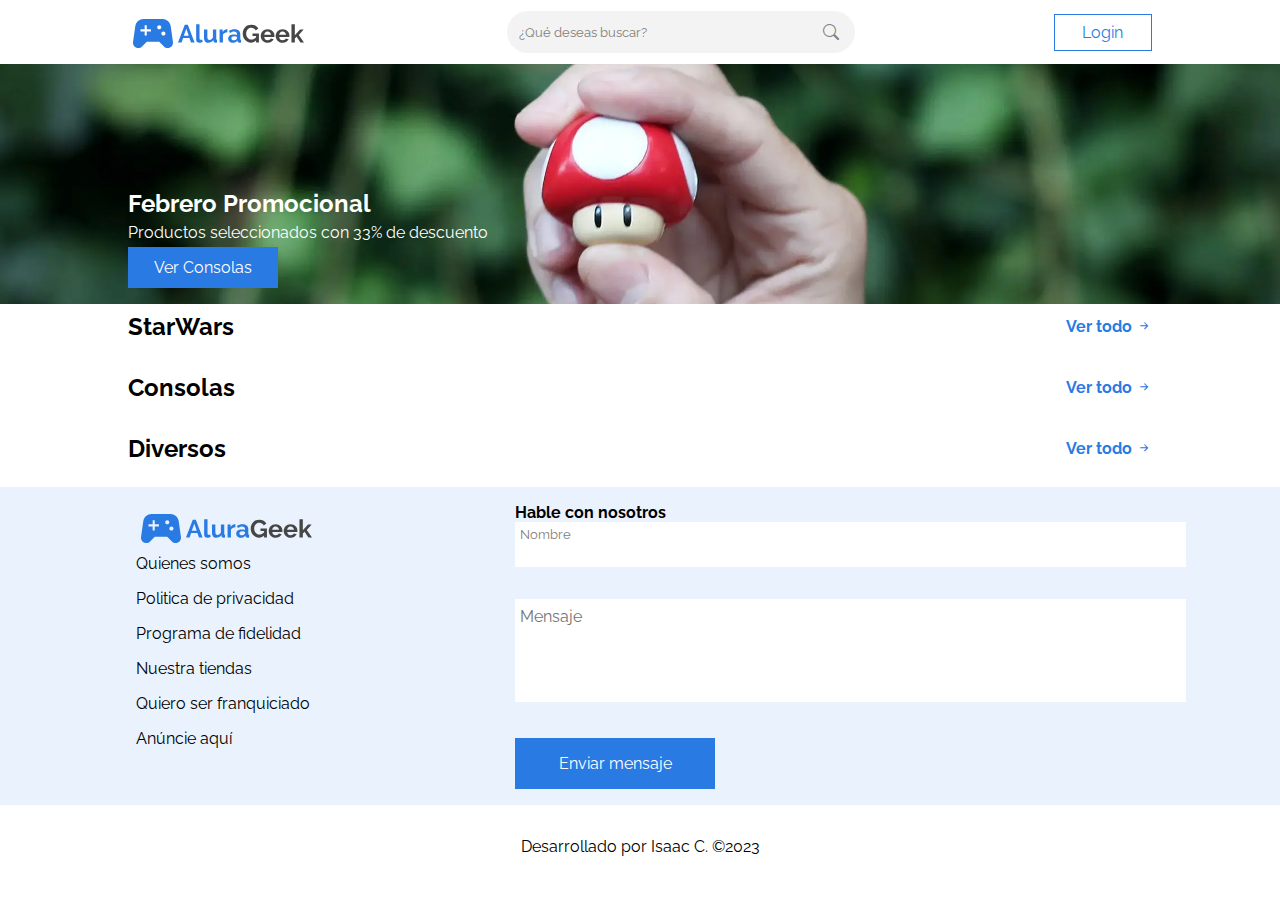
<file: screens/index.html>
<!DOCTYPE html>
<html lang="es">

<head>
  <meta charset="UTF-8">
  <meta name="viewport" content="width=device-width, initial-scale=1.0">
  <link rel="stylesheet" href="https://cdn.jsdelivr.net/npm/bootstrap-icons@1.10.5/font/bootstrap-icons.css">
  <link rel="preconnect" href="https://fonts.googleapis.com">
  <link rel="preconnect" href="https://fonts.gstatic.com" crossorigin>
  <link href="https://fonts.googleapis.com/css2?family=Raleway:wght@300;400;700&display=swap" rel="stylesheet">
  <link rel="stylesheet" href="./../styles/main.css">


  <title>Alura - Comercio Electronico</title>
</head>

<body>

  <header class="header">
    <section class="header__container">
      <a href="./index.html" class="header__logo">
        <div class="header__logo__principal"></div>
      </a>

      <a href="#" class="header__btn-login">Login</a>

      <label for="header__formulario__busqueda" class="header__label">
        <input class="header__input-busqueda" type="text" name="busqueda" id="busqueda"
          placeholder="¿Qué deseas buscar?">

        <a href="#" class="header__btn-busqueda"><i class="bi bi-search"></i></a>

      </label>
    </section>
  </header>

  <main class="main">

    <section class="banner">
      <div class="banner__image-info">
        <h2 class="banner__title">
          Febrero Promocional
        </h2>
        <p class="bammer">
          Productos seleccionados con 33% de descuento
        </p>
        <a class="banner__btn" href="#">Ver Consolas</a>
      </div>
    </section>

    <div class="products">

      <section class="section__products">
        <header class="section__products__header">

          <h2 class="products__title">StarWars</h2>

          <a href="#" class="products__btn" id="btnStarWars">Ver todo
            <i class="bi bi-arrow-right-short"></i>
          </a>

        </header>

        <div class="products__container" id="StarWars">



        </div>

      </section>

      <section class="section__products">
        <header class="section__products__header">
          <h2 class="product__title">Consolas</h2>

          <a href="#" class="products__btn" id="btnConsolas">Ver todo
            <i class="bi bi-arrow-right-short"></i>
          </a>
        </header>

        <div class="products__container" id="Consolas">


        </div>

      </section>

      <section class="section__products">
        <header class="section__products__header">
          <h2 class="products__title">Diversos</h2>

          <a href="#" class="products__btn" id="btnDiversos">Ver todo
            <i class="bi bi-arrow-right-short"></i>
          </a>
        </header>

        <div class="products__container" id="Diversos">
        </div>

      </section>

    </div>


    <section class="contacto">

      <div class="contacto__container">
        <div class="contacto__info">
          <img class="contacto__logo" src="./../assets/img/logo.svg" alt="Logo de Alura Geek">

          <nav class="contacto__nav">
            <ul class="contacto__lista">
              <li class="contacto__item"><a href="#" class="contacto__link">Quienes somos</a></li>
              <li class="contacto__item"><a href="#" class="contacto__link">Politica de privacidad</a></li>
              <li class="contacto__item"><a href="#" class="contacto__link">Programa de fidelidad</a></li>
              <li class="contacto__item"><a href="#" class="contacto__link">Nuestra tiendas</a></li>
              <li class="contacto__item"><a href="#" class="contacto__link">Quiero ser franquiciado</a></li>
              <li class="contacto__item"><a href="#" class="contacto__link">Anúncie aquí</a></li>
            </ul>
          </nav>
        </div>

        <form action="" class="contacto__formulario">
          <h4>Hable con nosotros
          </h4>
          <label class="label__name" for="Name">Nombre</label>
          <input class="input__name" type="text" name="Name" id="Name">

          <textarea class="input__textarea" name="mensaje" id="mensaje" cols="30" rows="5"
            placeholder="Mensaje"></textarea>

          <input class="input__button" type="button" value="Enviar mensaje">
        </form>
      </div>


    </section>

  </main>

  <footer class="footer">
    <p>Desarrollado por Isaac C. &copy;2023</p>
  </footer>

  <script type="module" src="./../controllers/client-controller.js"></script>

</body>

</html>
</file>
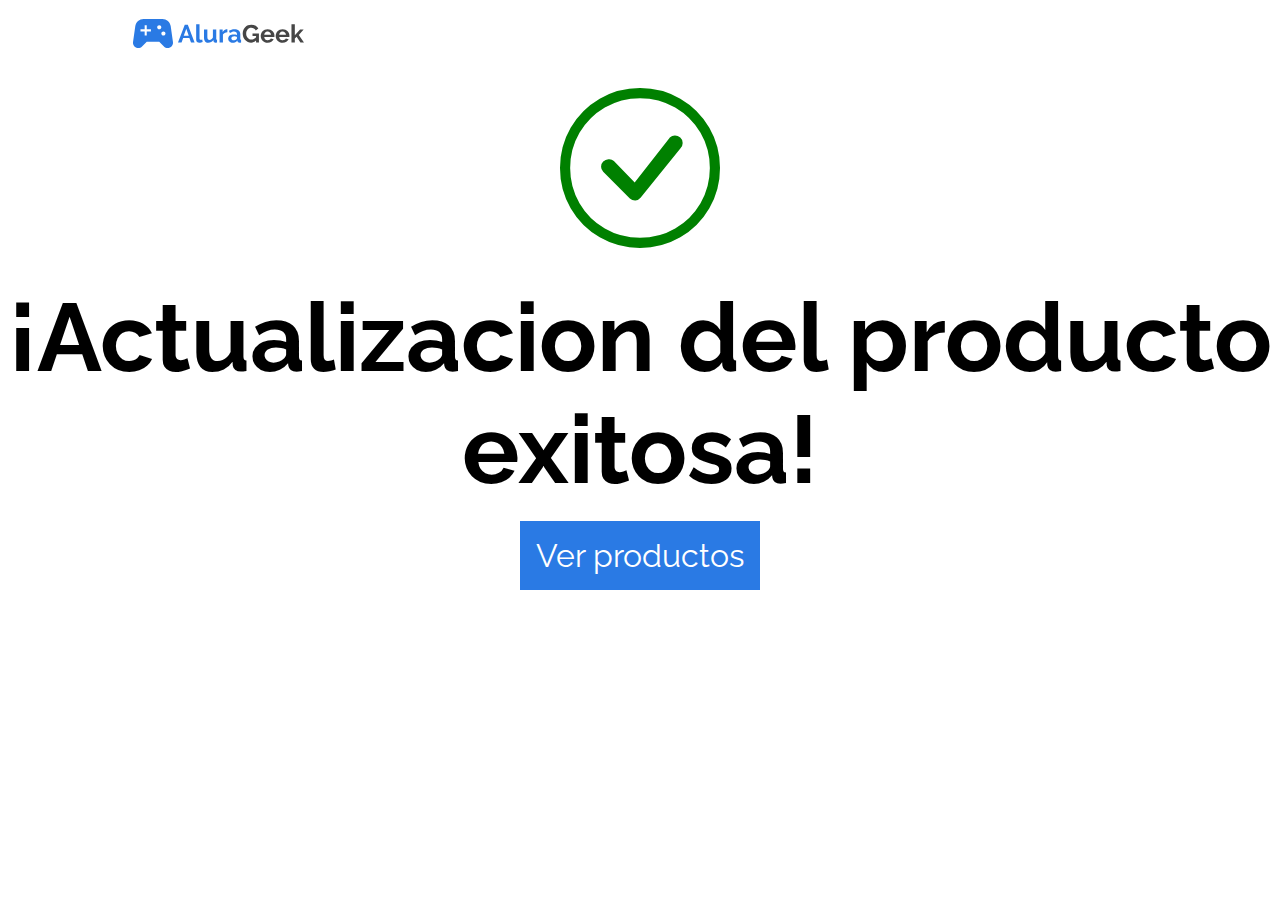
<file: screens/actualizacion-completada.html>
<!DOCTYPE html>
<html lang="es">

<head>
  <meta charset="UTF-8">
  <meta name="viewport" content="width=device-width, initial-scale=1.0">
  <link rel="stylesheet" href="https://cdn.jsdelivr.net/npm/bootstrap-icons@1.10.5/font/bootstrap-icons.css">
  <link rel="preconnect" href="https://fonts.googleapis.com">
  <link rel="preconnect" href="https://fonts.gstatic.com" crossorigin>
  <link href="https://fonts.googleapis.com/css2?family=Raleway:wght@300;400;700&display=swap" rel="stylesheet">
  <link rel="stylesheet" href="./../styles/registro-completado.css">


  <title>Login - Comercio Electronico</title>
</head>

<body>

  <header class="header">
    <section class="header__container">
      <a href="./index.html" class="header__logo">
        <div class="header__logo__principal"></div>
      </a>



    </section>
  </header>

  <main class="main">


    <section class="section__registro-completado">

      <i class="bi bi-check-circle"></i>
      <h1 class="registro-completado__titulo">
        ¡Actualizacion del producto exitosa!
      </h1>

      <a class="registro-completado__btn" href="#">Ver productos</a>

    </section>



  </main>

  <footer class="footer">
    <p>Desarrollado por Isaac C. &copy;2023</p>
  </footer>

  <script>
    const btnProductos = document.querySelector(".registro-completado__btn");

    btnProductos.addEventListener("click", function () {
      // Cambiar la URL de la página actual al archivo HTML deseado
      window.location.href = "./../screens/productos.html";
    });



  </script>

</body>

</html>
</file>
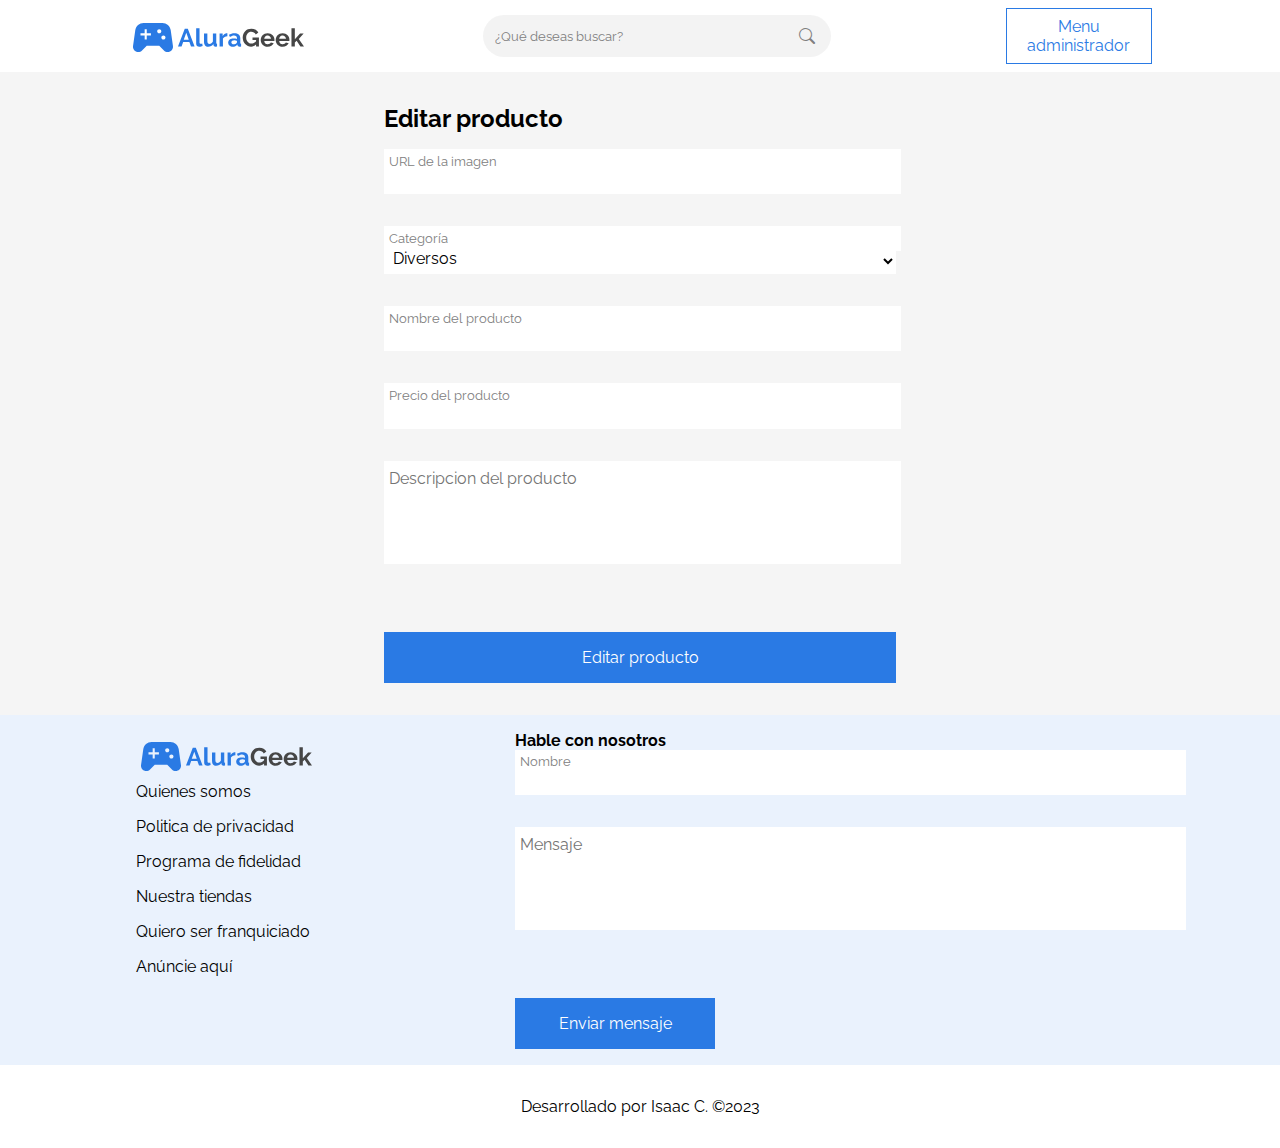
<file: screens/editar-producto.html>
<!DOCTYPE html>
<html lang="es">

<head>
  <meta charset="UTF-8">
  <meta name="viewport" content="width=device-width, initial-scale=1.0">
  <link rel="stylesheet" href="https://cdn.jsdelivr.net/npm/bootstrap-icons@1.10.5/font/bootstrap-icons.css">
  <link rel="preconnect" href="https://fonts.googleapis.com">
  <link rel="preconnect" href="https://fonts.gstatic.com" crossorigin>
  <link href="https://fonts.googleapis.com/css2?family=Raleway:wght@300;400;700&display=swap" rel="stylesheet">
  <link rel="stylesheet" href="./../styles/nuevo-producto.css">


  <title>Agregar - Comercio Electronico</title>
</head>

<body>

  <header class="header">
    <section class="header__container">
      <a href="./index.html" class="header__logo">
        <div class="header__logo__principal"></div>
      </a>

      <a href="#" class="header__btn-administrador">Menu administrador</a>


      <label for="header__formulario__busqueda" class="header__label">
        <input class="header__input-busqueda" type="text" name="busqueda" id="busqueda"
          placeholder="¿Qué deseas buscar?">

        <a href="#" class="header__btn-busqueda"><i class="bi bi-search"></i></a>

      </label>
    </section>
  </header>

  <main class="main">

    <section class="section__formulario-nuevo-producto">

      <div class="formulario__nuevo-producto__container">

        <h2 class="formulario__nuevo-producto-title">
          Editar producto
        </h2>

        <form action="" class="formulario__nuevo-producto">

          <label class="label__url" for="URL">URL de la imagen</label>
          <input class="input__url" type="text" name="URL" id="URL">

          <label class="label__categoria" for="categoria">Categoría</label>
          <select class="input__categoria" name="select">
            <option value="StarWars">StarWars</option>
            <option value="Consolas">Consolas</option>
            <option value="Diversos" selected>Diversos</option>
          </select>

          <label class="label__nombre" for="nombre">Nombre del producto</label>
          <input class="input__nombre" type="text" name="nombre" id="nombre">

          <label class="label__precio" for="precio">Precio del producto</label>
          <input class="input__precio" type="text" name="precio" id="precio">

          <textarea class="input__textarea" name="mensaje" id="mensaje" cols="30" rows="5"
            placeholder="Descripcion del producto"></textarea>

          <input class="input__btn-editar-producto" type="button" value="Editar producto">

        </form>
      </div>

    </section>



    <section class="contacto">

      <div class="contacto__container">
        <div class="contacto__info">
          <img class="contacto__logo" src="./../assets/img/logo.svg" alt="Logo de Alura Geek">

          <nav class="contacto__nav">
            <ul class="contacto__lista">
              <li class="contacto__item"><a href="#" class="contacto__link">Quienes somos</a></li>
              <li class="contacto__item"><a href="#" class="contacto__link">Politica de privacidad</a></li>
              <li class="contacto__item"><a href="#" class="contacto__link">Programa de fidelidad</a></li>
              <li class="contacto__item"><a href="#" class="contacto__link">Nuestra tiendas</a></li>
              <li class="contacto__item"><a href="#" class="contacto__link">Quiero ser franquiciado</a></li>
              <li class="contacto__item"><a href="#" class="contacto__link">Anúncie aquí</a></li>
            </ul>
          </nav>
        </div>

        <form action="" class="contacto__formulario">
          <h4>Hable con nosotros
          </h4>
          <label class="label__name" for="Name">Nombre</label>
          <input class="input__name" type="text" name="Name" id="Name">

          <textarea class="input__textarea" name="mensaje" id="mensaje" cols="30" rows="5"
            placeholder="Mensaje"></textarea>

          <input class="input__button" type="button" value="Enviar mensaje">



        </form>
      </div>


    </section>

  </main>

  <footer class="footer">
    <p>Desarrollado por Isaac C. &copy;2023</p>
  </footer>

  <script type="module" src="./../controllers/registro-controller.js
"></script>
  <script type="module" src="./../controllers/actualizar-controller.js"></script>

  <script>

    const btnAdministrador = document.querySelector(".header__btn-administrador");

    btnAdministrador.addEventListener("click", function () {
      // Cambiar la URL de la página actual al archivo HTML deseado
      window.location.href = "./../screens/productos.html";
    });

  </script>

</body>

</html>
</file>
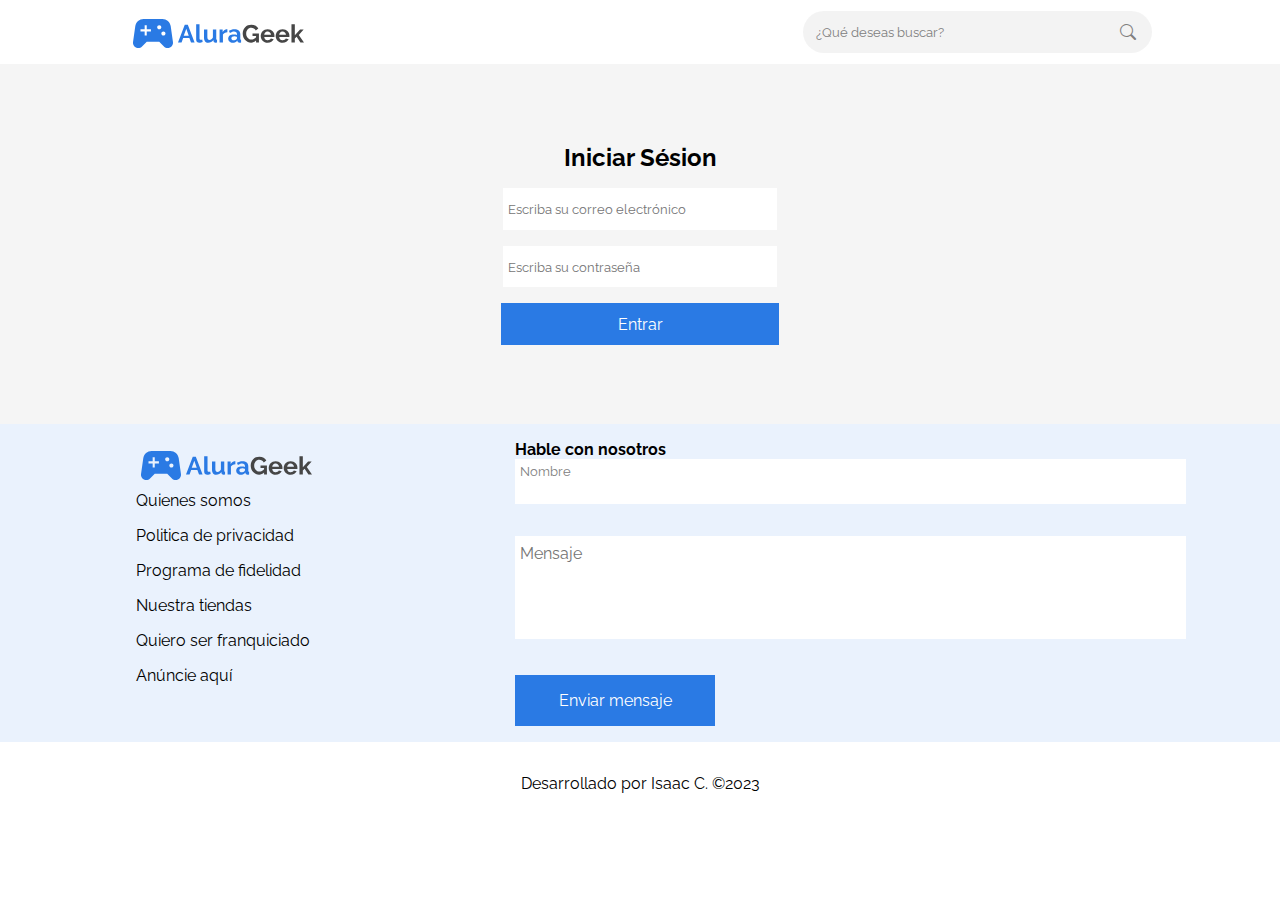
<file: screens/login.html>
<!DOCTYPE html>
<html lang="es">

<head>
  <meta charset="UTF-8">
  <meta name="viewport" content="width=device-width, initial-scale=1.0">
  <link rel="stylesheet" href="https://cdn.jsdelivr.net/npm/bootstrap-icons@1.10.5/font/bootstrap-icons.css">
  <link rel="preconnect" href="https://fonts.googleapis.com">
  <link rel="preconnect" href="https://fonts.gstatic.com" crossorigin>
  <link href="https://fonts.googleapis.com/css2?family=Raleway:wght@300;400;700&display=swap" rel="stylesheet">
  <link rel="stylesheet" href="./../styles/login.css">


  <title>Login - Comercio Electronico</title>
</head>

<body>

  <header class="header">
    <section class="header__container">
      <a href="./index.html" class="header__logo">
        <div class="header__logo__principal"></div>
      </a>


      <label for="header__formulario__busqueda" class="header__label">
        <input class="header__input-busqueda" type="text" name="busqueda" id="busqueda"
          placeholder="¿Qué deseas buscar?">

        <a href="#" class="header__btn-busqueda"><i class="bi bi-search"></i></a>

      </label>
    </section>
  </header>

  <main class="main">


    <section class="section__formulario-login">

      <div class="section__formulario-login__container">

        <h2 class="formulario__login-title">
          Iniciar Sésion
        </h2>

        <form action="" class="formulario__login">

          <input class="formulario__login__input-email" type="email" name="email" id="email"
            placeholder="Escriba su correo electrónico">
          <input class="formulario__login__input-password" type="password" name="password" id="password"
            placeholder="Escriba su contraseña">
          <a class="formulario__login-btn" href="#">Entrar</a>
        </form>

      </div>

    </section>



    <section class="contacto">

      <div class="contacto__container">
        <div class="contacto__info">
          <img class="contacto__logo" src="./../assets/img/logo.svg" alt="Logo de Alura Geek">

          <nav class="contacto__nav">
            <ul class="contacto__lista">
              <li class="contacto__item"><a href="#" class="contacto__link">Quienes somos</a></li>
              <li class="contacto__item"><a href="#" class="contacto__link">Politica de privacidad</a></li>
              <li class="contacto__item"><a href="#" class="contacto__link">Programa de fidelidad</a></li>
              <li class="contacto__item"><a href="#" class="contacto__link">Nuestra tiendas</a></li>
              <li class="contacto__item"><a href="#" class="contacto__link">Quiero ser franquiciado</a></li>
              <li class="contacto__item"><a href="#" class="contacto__link">Anúncie aquí</a></li>
            </ul>
          </nav>
        </div>

        <form action="" class="contacto__formulario">
          <h4>Hable con nosotros
          </h4>
          <label class="label__name" for="Name">Nombre</label>
          <input class="input__name" type="text" name="Name" id="Name">

          <textarea class="input__textarea" name="mensaje" id="mensaje" cols="30" rows="5"
            placeholder="Mensaje"></textarea>

          <input class="input__button" type="button" value="Enviar mensaje">
        </form>
      </div>


    </section>

  </main>

  <footer class="footer">
    <p>Desarrollado por Isaac C. &copy;2023</p>
  </footer>
  <script>

    const btnIngreso = document.querySelector(".formulario__login-btn");

    btnIngreso.addEventListener("click", function () {
      // Cambiar la URL de la página actual al archivo HTML deseado
      window.location.href = "./../screens/productos.html";
    });


  </script>

</body>

</html>
</file>
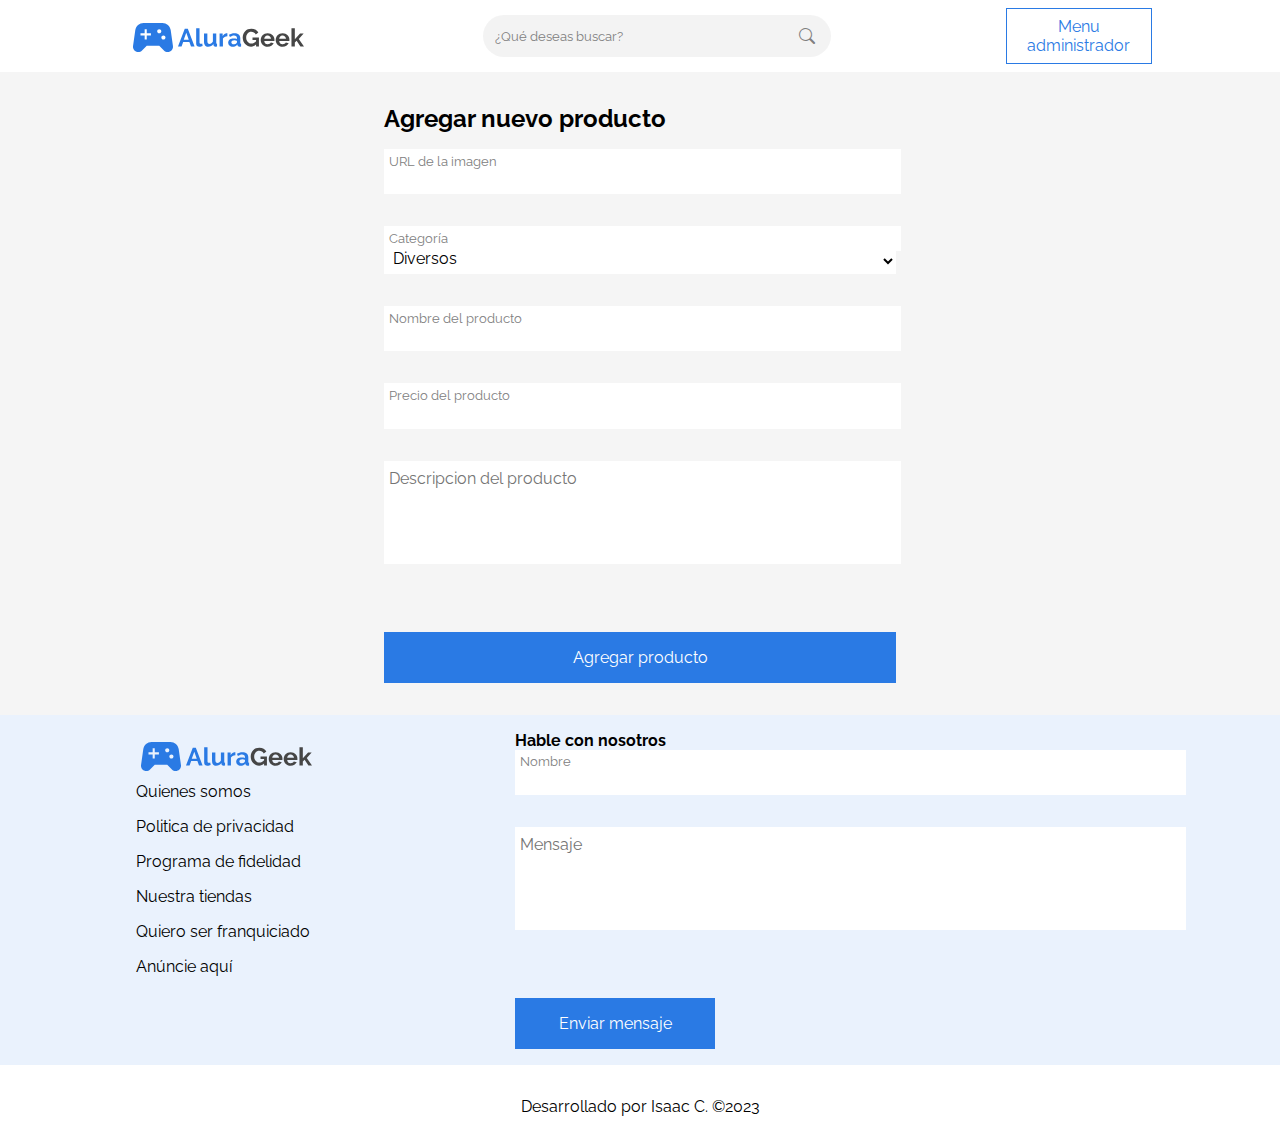
<file: screens/nuevo-producto.html>
<!DOCTYPE html>
<html lang="es">

<head>
  <meta charset="UTF-8">
  <meta name="viewport" content="width=device-width, initial-scale=1.0">
  <link rel="stylesheet" href="https://cdn.jsdelivr.net/npm/bootstrap-icons@1.10.5/font/bootstrap-icons.css">
  <link rel="preconnect" href="https://fonts.googleapis.com">
  <link rel="preconnect" href="https://fonts.gstatic.com" crossorigin>
  <link href="https://fonts.googleapis.com/css2?family=Raleway:wght@300;400;700&display=swap" rel="stylesheet">
  <link rel="stylesheet" href="./../styles/nuevo-producto.css">


  <title>Agregar - Comercio Electronico</title>
</head>

<body>

  <header class="header">
    <section class="header__container">
      <a href="./index.html" class="header__logo">
        <div class="header__logo__principal"></div>
      </a>

      <a href="#" class="header__btn-administrador">Menu administrador</a>


      <label for="header__formulario__busqueda" class="header__label">
        <input class="header__input-busqueda" type="text" name="busqueda" id="busqueda"
          placeholder="¿Qué deseas buscar?">

        <a href="#" class="header__btn-busqueda"><i class="bi bi-search"></i></a>

      </label>
    </section>
  </header>

  <main class="main">

    <section class="section__formulario-nuevo-producto">

      <div class="formulario__nuevo-producto__container">

        <h2 class="formulario__nuevo-producto-title">
          Agregar nuevo producto
        </h2>

        <form action="" class="formulario__nuevo-producto">

          <label class="label__url" for="URL">URL de la imagen</label>
          <input class="input__url" type="text" name="URL" id="URL">

          <label class="label__categoria" for="categoria">Categoría</label>
          <select class="input__categoria" name="select">
            <option value="StarWars">StarWars</option>
            <option value="Consolas">Consolas</option>
            <option value="Diversos" selected>Diversos</option>
          </select>

          <label class="label__nombre" for="nombre">Nombre del producto</label>
          <input class="input__nombre" type="text" name="nombre" id="nombre">

          <label class="label__precio" for="precio">Precio del producto</label>
          <input class="input__precio" type="text" name="precio" id="precio">

          <textarea class="input__textarea" name="mensaje" id="mensaje" cols="30" rows="5"
            placeholder="Descripcion del producto"></textarea>

          <input class="input__btn-agregar-producto" type="button" value="Agregar producto">

        </form>
      </div>

    </section>



    <section class="contacto">

      <div class="contacto__container">
        <div class="contacto__info">
          <img class="contacto__logo" src="./../assets/img/logo.svg" alt="Logo de Alura Geek">

          <nav class="contacto__nav">
            <ul class="contacto__lista">
              <li class="contacto__item"><a href="#" class="contacto__link">Quienes somos</a></li>
              <li class="contacto__item"><a href="#" class="contacto__link">Politica de privacidad</a></li>
              <li class="contacto__item"><a href="#" class="contacto__link">Programa de fidelidad</a></li>
              <li class="contacto__item"><a href="#" class="contacto__link">Nuestra tiendas</a></li>
              <li class="contacto__item"><a href="#" class="contacto__link">Quiero ser franquiciado</a></li>
              <li class="contacto__item"><a href="#" class="contacto__link">Anúncie aquí</a></li>
            </ul>
          </nav>
        </div>

        <form action="" class="contacto__formulario">
          <h4>Hable con nosotros
          </h4>
          <label class="label__name" for="Name">Nombre</label>
          <input class="input__name" type="text" name="Name" id="Name">

          <textarea class="input__textarea" name="mensaje" id="mensaje" cols="30" rows="5"
            placeholder="Mensaje"></textarea>

          <input class="input__button" type="button" value="Enviar mensaje">



        </form>
      </div>


    </section>

  </main>

  <footer class="footer">
    <p>Desarrollado por Isaac C. &copy;2023</p>
  </footer>

  <script type="module" src="./../controllers/registro-controller.js
"></script>

  <script>

    const btnAdministrador = document.querySelector(".header__btn-administrador");

    btnAdministrador.addEventListener("click", function () {
      // Cambiar la URL de la página actual al archivo HTML deseado
      window.location.href = "./../screens/productos.html";
    });

  </script>

</body>

</html>
</file>
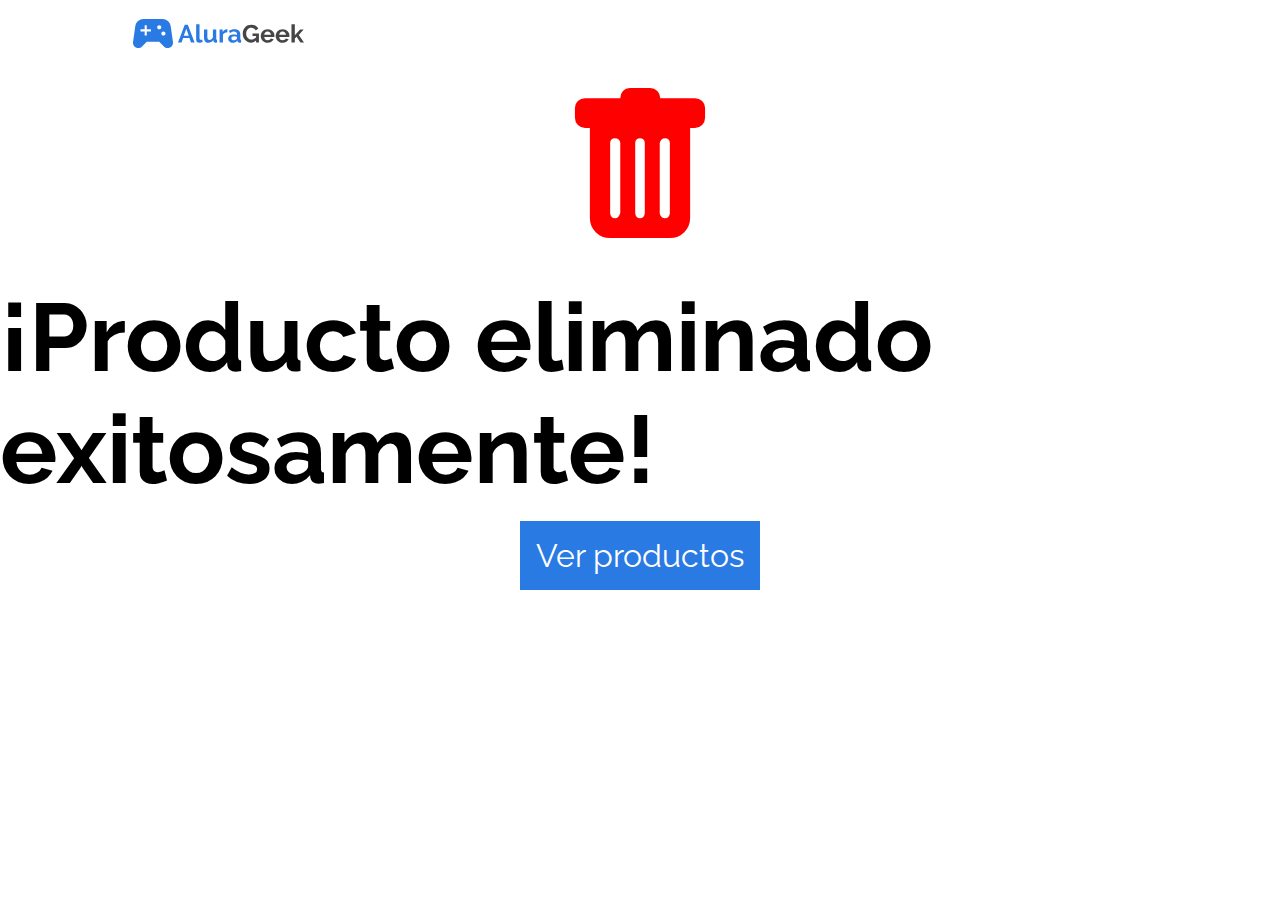
<file: screens/producto-eliminado.html>
<!DOCTYPE html>
<html lang="es">

<head>
  <meta charset="UTF-8">
  <meta name="viewport" content="width=device-width, initial-scale=1.0">
  <link rel="stylesheet" href="https://cdn.jsdelivr.net/npm/bootstrap-icons@1.10.5/font/bootstrap-icons.css">
  <link rel="preconnect" href="https://fonts.googleapis.com">
  <link rel="preconnect" href="https://fonts.gstatic.com" crossorigin>
  <link href="https://fonts.googleapis.com/css2?family=Raleway:wght@300;400;700&display=swap" rel="stylesheet">
  <link rel="stylesheet" href="./../styles/producto-eliminado.css">

  <title>Login - Comercio Electronico</title>
</head>

<body>

  <header class="header">
    <section class="header__container">
      <a href="./index.html" class="header__logo">
        <div class="header__logo__principal"></div>
      </a>



    </section>
  </header>

  <main class="main">


    <section class="section__registro-completado">

      <i class="bi bi-trash-fill"></i>
      <h1 class="registro-completado__titulo">
        ¡Producto eliminado exitosamente!
      </h1>

      <a class="registro-completado__btn" href="#">Ver productos</a>

    </section>



  </main>

  <footer class="footer">
    <p>Desarrollado por Isaac C. &copy;2023</p>
  </footer>

  <script>
    const btnProductos = document.querySelector(".registro-completado__btn");

    btnProductos.addEventListener("click", function () {
      // Cambiar la URL de la página actual al archivo HTML deseado
      window.location.href = "./../screens/productos.html";
    });



  </script>

</body>

</html>
</file>
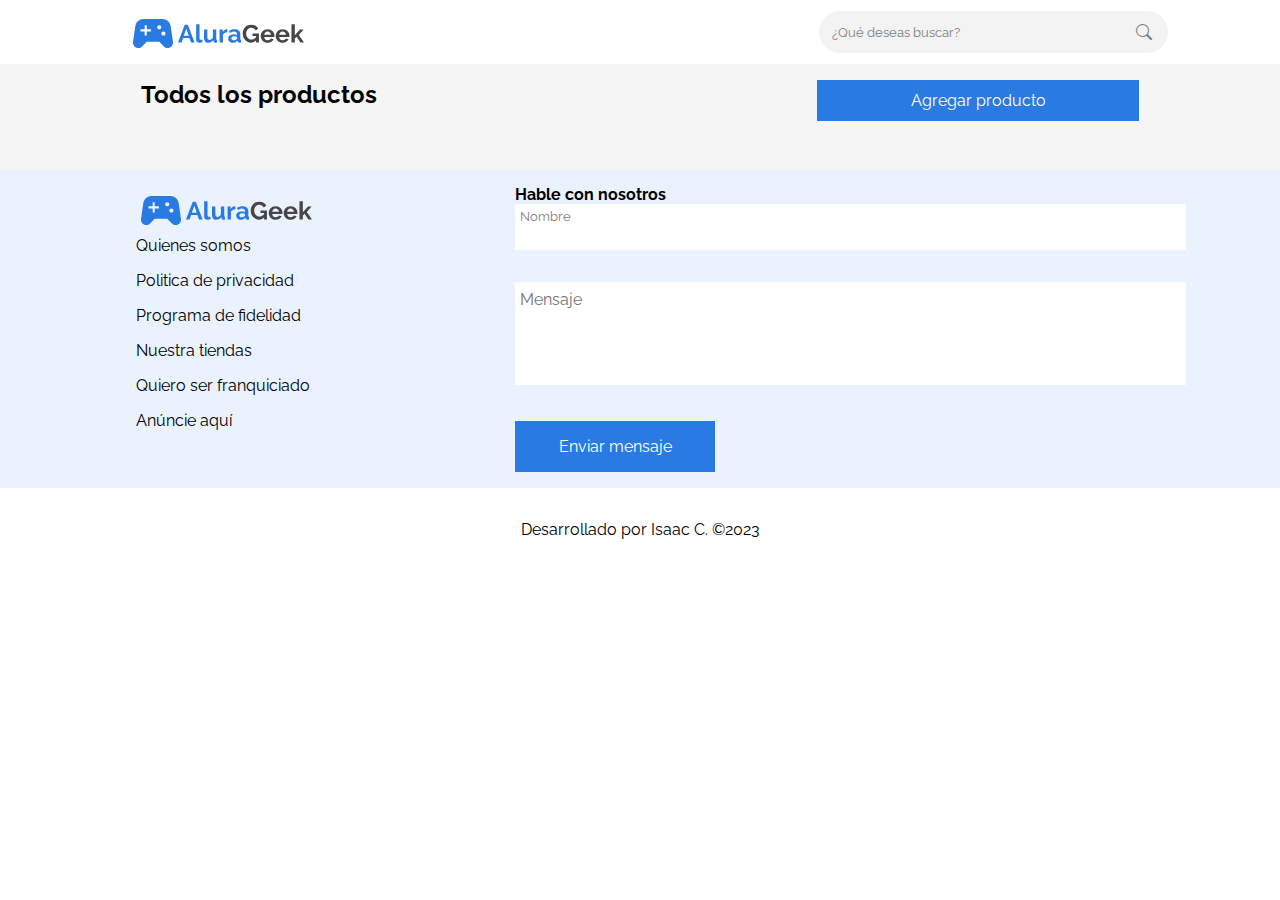
<file: screens/productos.html>
<!DOCTYPE html>
<html lang="es">

<head>
  <meta charset="UTF-8">
  <meta name="viewport" content="width=device-width, initial-scale=1.0">
  <link rel="stylesheet" href="https://cdn.jsdelivr.net/npm/bootstrap-icons@1.10.5/font/bootstrap-icons.css">
  <link rel="preconnect" href="https://fonts.googleapis.com">
  <link rel="preconnect" href="https://fonts.gstatic.com" crossorigin>
  <link href="https://fonts.googleapis.com/css2?family=Raleway:wght@300;400;700&display=swap" rel="stylesheet">
  <link rel="stylesheet" href="./../styles/productos.css">


  <title>Productos - Comercio Electronico</title>
</head>

<body>

  <header class="header">
    <section class="header__container">
      <a href="./index.html" class="header__logo">
        <div class="header__logo__principal"></div>
      </a>


      <label for="header__formulario__busqueda" class="header__label">
        <input class="header__input-busqueda" type="text" name="busqueda" id="busqueda"
          placeholder="¿Qué deseas buscar?">

        <i class="bi bi-search header__btn-busqueda"></i>
      </label>
    </section>
  </header>

  <main class="main">

    <section class="productos">
      <header class="productos__header">
        <h2 class="productos__header-titulo">
          Todos los productos
        </h2>
        <a class="productos__header-btn" href="#">Agregar producto</a>
      </header>


      <div class="productos__container">


      </div>

    </section>



    <section class="contacto">

      <div class="contacto__container">
        <div class="contacto__info">
          <img class="contacto__logo" src="./../assets/img/logo.svg" alt="Logo de Alura Geek">

          <nav class="contacto__nav">
            <ul class="contacto__lista">
              <li class="contacto__item"><a href="#" class="contacto__link">Quienes somos</a></li>
              <li class="contacto__item"><a href="#" class="contacto__link">Politica de privacidad</a></li>
              <li class="contacto__item"><a href="#" class="contacto__link">Programa de fidelidad</a></li>
              <li class="contacto__item"><a href="#" class="contacto__link">Nuestra tiendas</a></li>
              <li class="contacto__item"><a href="#" class="contacto__link">Quiero ser franquiciado</a></li>
              <li class="contacto__item"><a href="#" class="contacto__link">Anúncie aquí</a></li>
            </ul>
          </nav>
        </div>

        <form action="" class="contacto__formulario">
          <h4>Hable con nosotros
          </h4>
          <label class="label__name" for="Name">Nombre</label>
          <input class="input__name" type="text" name="Name" id="Name">

          <textarea class="input__textarea" name="mensaje" id="mensaje" cols="30" rows="5"
            placeholder="Mensaje"></textarea>

          <input class="input__button" type="button" value="Enviar mensaje">
        </form>
      </div>


    </section>

  </main>

  <footer class="footer">
    <p>Desarrollado por Isaac C. &copy;2023</p>
  </footer>


  <script type="module" src="./../controllers/client-controller-2.js"></script>


  <script>
    const btnAgregarProducto = document.querySelector(".productos__header-btn");

    btnAgregarProducto.addEventListener("click", function () {
      // Cambiar la URL de la página actual al archivo HTML deseado
      window.location.href = "./../screens/nuevo-producto.html";
    });

  </script>

</body>

</html>
</file>
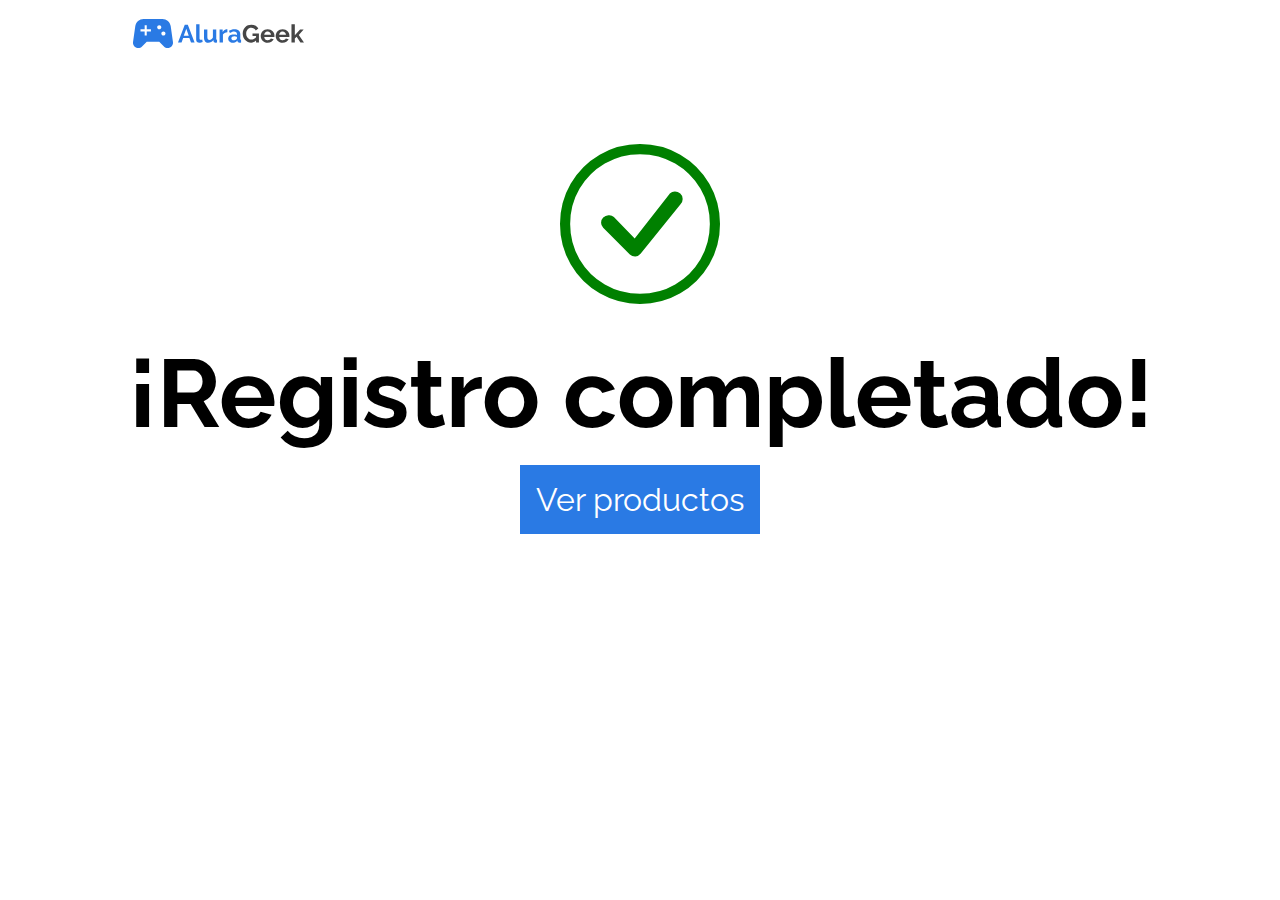
<file: screens/registro-completado.html>
<!DOCTYPE html>
<html lang="es">

<head>
  <meta charset="UTF-8">
  <meta name="viewport" content="width=device-width, initial-scale=1.0">
  <link rel="stylesheet" href="https://cdn.jsdelivr.net/npm/bootstrap-icons@1.10.5/font/bootstrap-icons.css">
  <link rel="preconnect" href="https://fonts.googleapis.com">
  <link rel="preconnect" href="https://fonts.gstatic.com" crossorigin>
  <link href="https://fonts.googleapis.com/css2?family=Raleway:wght@300;400;700&display=swap" rel="stylesheet">
  <link rel="stylesheet" href="./../styles/registro-completado.css">


  <title>Login - Comercio Electronico</title>
</head>

<body>

  <header class="header">
    <section class="header__container">
      <a href="./index.html" class="header__logo">
        <div class="header__logo__principal"></div>
      </a>



    </section>
  </header>

  <main class="main">


    <section class="section__registro-completado">

      <i class="bi bi-check-circle"></i>
      <h1 class="registro-completado__titulo">
        ¡Registro completado!
      </h1>

      <a class="registro-completado__btn" href="#">Ver productos</a>

    </section>



  </main>

  <footer class="footer">
    <p>Desarrollado por Isaac C. &copy;2023</p>
  </footer>

  <script>
    const btnProductos = document.querySelector(".registro-completado__btn");

    btnProductos.addEventListener("click", function () {
      // Cambiar la URL de la página actual al archivo HTML deseado
      window.location.href = "./../screens/productos.html";
    });



  </script>

</body>

</html>
</file>
<file: styles/main.css>
* {
  margin: 0;
  padding: 0;
  font-family: "Raleway", sans-serif;
}

::before,
::after {
  box-sizing: border-box;
}

a {
  text-decoration: none;
}

html {
  scroll-behavior: smooth;
}

/* ESTILOS DEL HEADER */

.header__container {
  display: flex;
  align-items: center;
  justify-content: space-between;
  padding: 0.5rem;
  flex-wrap: wrap;
}

.header__logo__principal {
  width: 180px;
  height: 3rem;
  background-image: url(./../assets/img/logo.svg);
  background-repeat: no-repeat;
}

.header__formulario__busqueda {
  display: flex;
}

.header__input-busqueda {
  display: block;
  outline: none;
  border: none;
  background-color: rgba(211, 211, 211, 0.268);
  padding: 0.8rem 1rem 0.8rem 0.8rem;
  width: 20rem;
  border-radius: 25px;
}

.header__input-busqueda::placeholder {
  color: gray;
}

.bi.bi-search {
  color: black;
}

.header__label {
  display: flex;
  align-items: center;
  justify-content: center;
  margin: 0 auto;
}

.header__input-busqueda {
  order: 0;
}

.bi.bi-search {
  order: 1;
  margin-left: -2rem;
  color: gray;
}

.header__btn-login {
  width: 5rem;
  padding: 0.5rem;
  display: inline-block;
  text-align: center;
  text-decoration: none;
  color: #2a7ae4;
  border: 1px solid #2a7ae4;
}

/* ESTILOS DE LA HERO IMAGE SECTION */
.banner {
  max-width: 100%;
  height: 15rem;
  background-image: url(./../assets/img/banner.webp);
  background-position: center;
  background-repeat: no-repeat;
  background-size: cover;
  color: white;
}

.banner__image-info {
  height: 15rem;
  margin-left: 0.5rem;
  display: flex;
  flex-direction: column;
  justify-content: end;
  gap: 0.3rem;
}

.banner__btn {
  width: 8rem;
  padding: 0.7rem;
  margin-bottom: 1rem;
  display: inline-block;
  text-align: center;
  text-decoration: none;
  color: white;
  background-color: #2a7ae4;
}

/* ESTILOS  DE LOS PRODUCTOS */

.products__btn {
  text-decoration: none;
  color: #2a7ae4;
  font-weight: bold;
}

.section__products__header {
  display: flex;
  align-items: center;
  justify-content: space-between;
  padding: 0.5rem;
}

.products__container {
  padding: 0.5rem;
  display: flex;
  flex-wrap: wrap;
  justify-content: space-between;
  gap: 2rem;
}

.product__card {
  display: flex;
  flex-direction: column;
  gap: 0.5rem;
}

.product__card__img-container {
  width: 10rem;
  height: 10rem;
  background: url(./../assets/img/c1.webp);
  background-position: center;
  background-repeat: no-repeat;
  background-size: cover;
}

.product__card__price {
  font-weight: bold;
}

.product__card__link {
  text-decoration: none;
  color: #2a7ae4;
  font-weight: bold;
}

/* ESTILOS DEL SECTION CONTACTO */

.contacto {
  background-color: #eaf2fd;
  padding: 1rem;
}

.contacto__logo {
  display: block;
  margin: 0 auto;
}

.contacto__lista {
  list-style: none;
  display: flex;
  flex-direction: column;
  align-items: center;
  gap: 0.5rem;
  margin-bottom: 1rem;
}

.contacto__link {
  color: black;
}

.label__name {
  display: block;
  width: 100%;
  background-color: white;
  margin-bottom: -3px;
  color: gray;
  font-size: 0.8rem;
  padding: 0.3rem;
  padding-right: 0;
}

.label__name:hover {
  cursor: pointer;
}

.input__name:focus,
.input__textarea:focus {
  outline: none;
  border-bottom: 2px solid blue;
}

.input__name {
  width: 100%;
  margin: 0;
  margin-bottom: 2rem;
  padding-left: 0.3rem;
  padding-bottom: 0.3rem;
  border: none;
  background-color: white;
  font-size: 1rem;
  caret-color: #2a7be4b9;
}

.input__textarea {
  outline: none;
  width: 100%;
  padding: 0.5rem 0 0 0.3rem;
  font-size: 1rem;
  caret-color: #2a7be4b9;
  border: none;
  resize: none;
}

.input__button {
  width: 40%;
  margin-top: 2rem;
  background: #2a7ae4;
  font-size: 1rem;
  color: white;
  border: none;
  padding: 1rem;
}

.input__button:hover {
  cursor: pointer;
}

.footer {
  text-align: center;
  padding: 2rem;
}

/* ---------------------MEDIA QUERYS------------------------ */

@media screen and (min-width: 0) {
}

@media screen and (min-width: 768px) {
  .header__logo__principal {
    order: 1;
  }
  .header__input-busqueda {
    order: 3;
    display: block;
  }

  .header__btn-login {
    order: 2;
  }

  .header__label {
    display: flex;
    align-items: center;
  }

  .header__input-busqueda {
    order: 0;
  }

  .bi.bi-search {
    order: 1;
    margin-left: -2rem;
    color: gray;
  }
  .contacto__container {
    display: grid;
    grid-template-columns: 1fr 1fr 1fr;
  }

  .contacto__info {
    margin: 0 auto;
  }

  .contacto__logo {
    margin: 0;
  }

  .contacto__lista {
    align-items: flex-start;
    gap: 1rem;
  }

  .contacto__formulario {
    grid-column: 2/4;
  }
}

@media screen and (min-width: 992px) {
  .header__container,
  .banner__image-info,
  .section__products__header,
  .products__container,
  .contacto__formulario {
    margin: 0 auto;
    width: 80%;
  }

  .input__button {
    width: 30%;
  }
}
</file>
<file: styles/registro-completado.css>
* {
  margin: 0;
  padding: 0;
  font-family: "Raleway", sans-serif;
}

::before,
::after {
  box-sizing: border-box;
}

a {
  text-decoration: none;
}

/* ESTILOS DEL HEADER */

.header__container {
  display: flex;
  align-items: center;
  justify-content: space-between;
  padding: 0.5rem;
}

.header__logo__principal {
  width: 180px;
  height: 3rem;
  background-image: url(./../assets/img/logo.svg);
  background-repeat: no-repeat;
}

.header__formulario__busqueda {
  display: flex;
  display: none;
  background-color: red;
}

.header__input-busqueda {
  outline: none;
  border: none;
  background-color: rgba(211, 211, 211, 0.268);
  padding: 0.8rem 1rem 0.8rem 0.8rem;
  width: 20rem;
  border-radius: 25px;
  display: none;
}

.header__input-busqueda::placeholder {
  color: gray;
}

.bi.bi-search {
  color: black;
}

.header__btn-login {
  width: 5rem;
  padding: 0.5rem;
  display: inline-block;
  text-align: center;
  text-decoration: none;
  color: #2a7ae4;
  border: 1px solid #2a7ae4;
}

/* ESTILOS DEL SCREEN REGISTRO COMPLETADO  */

.section__registro-completado {
  height: 60vh;
  display: flex;
  flex-direction: column;
  align-items: center;
  justify-content: center;
  gap: 1rem;
}

.registro-completado__titulo {
  text-align: center;
}

.bi.bi-check-circle {
  color: green;
  font-size: 5rem;
}

.registro-completado__btn {
  padding: 1rem;
  display: inline-block;
  text-align: center;
  text-decoration: none;
  color: white;
  background-color: #2a7ae4;
}

/* ESTILOS DEL FOOTER */

.footer {
  display: none;
  text-align: center;
  padding: 2rem;
}

/* ---------------------MEDIA QUERYS------------------------ */

@media screen and (min-width: 0) {
}

@media screen and (min-width: 768px) {
  .header__logo__principal {
    order: 1;
  }
  .header__input-busqueda {
    order: 3;
    display: block;
  }

  .header__btn-login {
    order: 2;
  }

  .header__label {
    display: flex;
    align-items: center;
  }

  .header__input-busqueda {
    order: 0;
  }

  .bi.bi-search {
    order: 1;
    margin-left: -2rem;
    color: gray;
  }

  .formulario__login__input-email,
  .formulario__login__input-password {
    width: 30%;
  }

  .contacto__container {
    display: grid;
    grid-template-columns: 1fr 1fr 1fr;
  }

  .contacto__info {
    margin: 0 auto;
  }

  .contacto__logo {
    margin: 0;
  }

  .contacto__lista {
    align-items: flex-start;
    gap: 1rem;
  }

  .contacto__formulario {
    grid-column: 2/4;
  }
}

@media screen and (min-width: 992px) {
  .header__container,
  .contacto__formulario {
    margin: 0 auto;
    width: 80%;
  }

  .input__button {
    width: 30%;
  }

  .formulario__login__input-email,
  .formulario__login__input-password {
    width: 20%;
  }

  .bi.bi-check-circle {
    font-size: 10rem;
  }

  .registro-completado__titulo {
    font-size: 6rem;
  }

  .registro-completado__btn {
    font-size: 2rem;
  }
}
</file>
<file: styles/nuevo-producto.css>
* {
  margin: 0;
  padding: 0;
  font-family: "Raleway", sans-serif;
}

::before,
::after {
  box-sizing: border-box;
}

a {
  text-decoration: none;
}

/* ESTILOS DEL HEADER */

.header__container {
  display: flex;
  align-items: center;
  justify-content: space-between;
  padding: 0.5rem;
}

.header__logo__principal {
  width: 180px;
  height: 3rem;
  background-image: url(./../assets/img/logo.svg);
  background-repeat: no-repeat;
}

.header__formulario__busqueda {
  display: flex;
}

.header__input-busqueda {
  outline: none;
  border: none;
  background-color: rgba(211, 211, 211, 0.268);
  padding: 0.8rem 1rem 0.8rem 0.8rem;
  width: 20rem;
  border-radius: 25px;
  display: none;
}

.header__input-busqueda::placeholder {
  color: gray;
}

.bi.bi-search {
  color: black;
}

.header__btn-administrador {
  width: 8rem;
  padding: 0.5rem;
  display: inline-block;
  text-align: center;
  text-decoration: none;
  color: #2a7ae4;
  border: 1px solid #2a7ae4;
}

/* ESTILOS DE LA SECTION AGREGAR PRODUCTO */

.section__formulario-nuevo-producto {
}

.formulario__nuevo-producto__container {
  margin: 0 auto;
  width: 95%;
  padding: 2rem 0 2rem 0;
}

/* ESTILOS DEL FORMULARIO DE AGREGAR PRODUCTO  */

.section__formulario-nuevo-producto {
  background-color: #f5f5f5;
  width: 100%;
}

.formulario__nuevo-producto-title {
  margin-bottom: 1rem;
}

.label__url,
.label__categoria,
.label__nombre,
.label__precio {
  display: block;
  width: 100%;
  background-color: white;
  margin-bottom: -3px;
  color: gray;
  font-size: 0.8rem;
  padding: 0.3rem;
  padding-right: 0;
}

.input__url,
.input__categoria,
.input__nombre,
.input__precio,
.input__textarea {
  width: 100%;
  margin: 0;
  margin-bottom: 2rem;
  padding-left: 0.3rem;
  padding-bottom: 0.3rem;
  border: none;
  background-color: white;
  font-size: 1rem;
  caret-color: #2a7be4b9;
}

.input__url:focus,
.input__categoria:focus,
.input__nombre:focus,
.input__precio:focus {
  outline: none;
  border-bottom: 2px solid blue;
}

.input__btn-agregar-producto,
.input__btn-editar-producto {
  display: block;
  margin: 0 auto;
  width: 100%;
  margin-top: 2rem;
  background: #2a7ae4;
  font-size: 1rem;
  color: white;
  border: none;
  padding: 1rem;
  cursor: pointer;
}

/* ESTILOS DEL SECTION CONTACTO */

.contacto {
  background-color: #eaf2fd;
  padding: 1rem;
}

.contacto__logo {
  display: block;
  margin: 0 auto;
}

.contacto__lista {
  list-style: none;
  display: flex;
  flex-direction: column;
  align-items: center;
  gap: 0.5rem;
  margin-bottom: 1rem;
}

.contacto__link {
  color: black;
}

.label__name {
  display: block;
  width: 100%;
  background-color: white;
  margin-bottom: -3px;
  color: gray;
  font-size: 0.8rem;
  padding: 0.3rem;
  padding-right: 0;
}

.label__name:hover {
  cursor: pointer;
}

.input__name:focus,
.input__textarea:focus {
  outline: none;
  border-bottom: 2px solid blue;
}

.input__name {
  width: 100%;
  margin: 0;
  margin-bottom: 2rem;
  padding-left: 0.3rem;
  padding-bottom: 0.3rem;
  border: none;
  background-color: white;
  font-size: 1rem;
  caret-color: #2a7be4b9;
}

.input__textarea {
  outline: none;
  width: 100%;
  padding: 0.5rem 0 0 0.3rem;
  font-size: 1rem;
  caret-color: #2a7be4b9;
  border: none;
  resize: none;
}

.input__button {
  width: 40%;
  margin-top: 2rem;
  background: #2a7ae4;
  font-size: 1rem;
  color: white;
  border: none;
  padding: 1rem;
}

.input__button:hover {
  cursor: pointer;
}

.footer {
  text-align: center;
  padding: 2rem;
}

/* ---------------------MEDIA QUERYS------------------------ */

@media screen and (min-width: 0) {
}

@media screen and (min-width: 768px) {
  .header__logo__principal {
    order: 1;
  }
  .header__input-busqueda {
    order: 3;
    display: block;
  }

  .header__btn-administrador {
    order: 2;
  }

  .header__label {
    display: flex;
    align-items: center;
  }

  .header__input-busqueda {
    order: 0;
  }

  .bi.bi-search {
    order: 1;
    margin-left: -2rem;
    color: gray;
  }

  .formulario__login__input-email,
  .formulario__login__input-password {
    width: 30%;
  }

  .contacto__container {
    display: grid;
    grid-template-columns: 1fr 1fr 1fr;
  }

  .contacto__info {
    margin: 0 auto;
  }

  .contacto__logo {
    margin: 0;
  }

  .contacto__lista {
    align-items: flex-start;
    gap: 1rem;
  }

  .contacto__formulario {
    grid-column: 2/4;
  }
}

@media screen and (min-width: 992px) {
  .header__container,
  .contacto__formulario {
    margin: 0 auto;
    width: 80%;
  }

  .input__button {
    width: 30%;
  }

  .formulario__login__input-email,
  .formulario__login__input-password {
    width: 20%;
  }

  .formulario__nuevo-producto__container {
    width: 40%;
  }
}
</file>
<file: styles/login.css>
* {
  margin: 0;
  padding: 0;
  font-family: "Raleway", sans-serif;
}

::before,
::after {
  box-sizing: border-box;
}

a {
  text-decoration: none;
}

/* ESTILOS DEL HEADER */

.header__container {
  display: flex;
  align-items: center;
  justify-content: space-between;
  padding: 0.5rem;
}

.header__logo__principal {
  width: 180px;
  height: 3rem;
  background-image: url(./../assets/img/logo.svg);
  background-repeat: no-repeat;
}

.header__formulario__busqueda {
  display: flex;
}

.header__input-busqueda {
  outline: none;
  border: none;
  background-color: rgba(211, 211, 211, 0.268);
  padding: 0.8rem 1rem 0.8rem 0.8rem;
  width: 20rem;
  border-radius: 25px;
  display: none;
}

.header__input-busqueda::placeholder {
  color: gray;
}

.bi.bi-search {
  color: black;
}

.header__btn-login {
  width: 5rem;
  padding: 0.5rem;
  display: inline-block;
  text-align: center;
  text-decoration: none;
  color: #2a7ae4;
  border: 1px solid #2a7ae4;
}

/* ESTILOS DEL FORMULARIO DE LOGIN  */

.section__formulario-login {
  background-color: #f5f5f5;
}

.section__formulario-login__container {
  height: 40vh;
  display: flex;
  flex-direction: column;
  justify-content: center;
  gap: 1rem;
}

.formulario__login-title {
  text-align: center;
}

.formulario__login {
  display: flex;
  flex-direction: column;
  align-items: center;
  gap: 1rem;
}

.formulario__login__input-email,
.formulario__login__input-password {
  width: 70%;
  display: block;
  border: none;
  padding: 0.8rem 0.8rem 0.8rem 0.3rem;
}

.formulario__login__input-email:focus,
.formulario__login__input-password {
  outline: none;
}

.formulario__login-btn {
  padding: 0.7em;
  width: 20%;
  text-align: center;
  color: white;
  background-color: #2a7ae4;
}

/* ESTILOS DEL SECTION CONTACTO */

.contacto {
  background-color: #eaf2fd;
  padding: 1rem;
}

.contacto__logo {
  display: block;
  margin: 0 auto;
}

.contacto__lista {
  list-style: none;
  display: flex;
  flex-direction: column;
  align-items: center;
  gap: 0.5rem;
  margin-bottom: 1rem;
}

.contacto__link {
  color: black;
}

.label__name {
  display: block;
  width: 100%;
  background-color: white;
  margin-bottom: -3px;
  color: gray;
  font-size: 0.8rem;
  padding: 0.3rem;
  padding-right: 0;
}

.label__name:hover {
  cursor: pointer;
}

.input__name:focus,
.input__textarea:focus {
  outline: none;
  border-bottom: 2px solid blue;
}

.input__name {
  width: 100%;
  margin: 0;
  margin-bottom: 2rem;
  padding-left: 0.3rem;
  padding-bottom: 0.3rem;
  border: none;
  background-color: white;
  font-size: 1rem;
  caret-color: #2a7be4b9;
}

.input__textarea {
  outline: none;
  width: 100%;
  padding: 0.5rem 0 0 0.3rem;
  font-size: 1rem;
  caret-color: #2a7be4b9;
  border: none;
  resize: none;
}

.input__button {
  width: 40%;
  margin-top: 2rem;
  background: #2a7ae4;
  font-size: 1rem;
  color: white;
  border: none;
  padding: 1rem;
}

.input__button:hover {
  cursor: pointer;
}

.footer {
  text-align: center;
  padding: 2rem;
}

/* ---------------------MEDIA QUERYS------------------------ */

@media screen and (min-width: 0) {
}

@media screen and (min-width: 768px) {
  .header__logo__principal {
    order: 1;
  }
  .header__input-busqueda {
    order: 3;
    display: block;
  }

  .header__btn-login {
    order: 2;
  }

  .header__label {
    display: flex;
    align-items: center;
  }

  .header__input-busqueda {
    order: 0;
  }

  .bi.bi-search {
    order: 1;
    margin-left: -2rem;
    color: gray;
  }

  .formulario__login__input-email,
  .formulario__login__input-password {
    width: 30%;
  }

  .contacto__container {
    display: grid;
    grid-template-columns: 1fr 1fr 1fr;
  }

  .contacto__info {
    margin: 0 auto;
  }

  .contacto__logo {
    margin: 0;
  }

  .contacto__lista {
    align-items: flex-start;
    gap: 1rem;
  }

  .contacto__formulario {
    grid-column: 2/4;
  }
}

@media screen and (min-width: 992px) {
  .header__container,
  .contacto__formulario {
    margin: 0 auto;
    width: 80%;
  }

  .input__button {
    width: 30%;
  }

  .formulario__login__input-email,
  .formulario__login__input-password {
    width: 20%;
  }
}
</file>
<file: styles/producto-eliminado.css>
* {
  margin: 0;
  padding: 0;
  font-family: "Raleway", sans-serif;
}

::before,
::after {
  box-sizing: border-box;
}

a {
  text-decoration: none;
}

/* ESTILOS DEL HEADER */

.header__container {
  display: flex;
  align-items: center;
  justify-content: space-between;
  padding: 0.5rem;
}

.header__logo__principal {
  width: 180px;
  height: 3rem;
  background-image: url(./../assets/img/logo.svg);
  background-repeat: no-repeat;
}

.header__formulario__busqueda {
  display: flex;
  display: none;
  background-color: red;
}

.header__input-busqueda {
  outline: none;
  border: none;
  background-color: rgba(211, 211, 211, 0.268);
  padding: 0.8rem 1rem 0.8rem 0.8rem;
  width: 20rem;
  border-radius: 25px;
  display: none;
}

.header__input-busqueda::placeholder {
  color: gray;
}

.bi.bi-search {
  color: black;
}

.header__btn-login {
  width: 5rem;
  padding: 0.5rem;
  display: inline-block;
  text-align: center;
  text-decoration: none;
  color: #2a7ae4;
  border: 1px solid #2a7ae4;
}

/* ESTILOS DEL SCREEN REGISTRO COMPLETADO  */

.section__registro-completado {
  height: 60vh;
  display: flex;
  flex-direction: column;
  align-items: center;
  justify-content: center;
  gap: 1rem;
}

.bi.bi-trash-fill {
  color: red;
  font-size: 5rem;
}

.registro-completado__btn {
  padding: 1rem;
  display: inline-block;
  text-align: center;
  text-decoration: none;
  color: white;
  background-color: #2a7ae4;
}

/* ESTILOS DEL FOOTER */

.footer {
  display: none;
  text-align: center;
  padding: 2rem;
}

/* ---------------------MEDIA QUERYS------------------------ */

@media screen and (min-width: 0) {
}

@media screen and (min-width: 768px) {
  .header__logo__principal {
    order: 1;
  }
  .header__input-busqueda {
    order: 3;
    display: block;
  }

  .header__btn-login {
    order: 2;
  }

  .header__label {
    display: flex;
    align-items: center;
  }

  .header__input-busqueda {
    order: 0;
  }

  .bi.bi-search {
    order: 1;
    margin-left: -2rem;
    color: gray;
  }

  .formulario__login__input-email,
  .formulario__login__input-password {
    width: 30%;
  }

  .contacto__container {
    display: grid;
    grid-template-columns: 1fr 1fr 1fr;
  }

  .contacto__info {
    margin: 0 auto;
  }

  .contacto__logo {
    margin: 0;
  }

  .contacto__lista {
    align-items: flex-start;
    gap: 1rem;
  }

  .contacto__formulario {
    grid-column: 2/4;
  }
}

@media screen and (min-width: 992px) {
  .header__container,
  .contacto__formulario {
    margin: 0 auto;
    width: 80%;
  }

  .input__button {
    width: 30%;
  }

  .formulario__login__input-email,
  .formulario__login__input-password {
    width: 20%;
  }

  .bi.bi-trash-fill {
    font-size: 10rem;
  }

  .registro-completado__titulo {
    font-size: 6rem;
  }

  .registro-completado__btn {
    font-size: 2rem;
  }
}
</file>
<file: styles/productos.css>
* {
  margin: 0;
  padding: 0;
  font-family: "Raleway", sans-serif;
}

::before,
::after {
  box-sizing: border-box;
}

a {
  text-decoration: none;
}

/* ESTILOS DEL HEADER */

.header__container {
  display: flex;
  align-items: center;
  justify-content: space-between;
  padding: 0.5rem;
}

.header__logo__principal {
  width: 180px;
  height: 3rem;
  background-image: url(./../assets/img/logo.svg);
  background-repeat: no-repeat;
}

.header__formulario__busqueda {
  display: flex;
}

.header__input-busqueda {
  outline: none;
  border: none;
  background-color: rgba(211, 211, 211, 0.268);
  padding: 0.8rem 1rem 0.8rem 0.8rem;
  width: 20rem;
  border-radius: 25px;
  display: none;
}

.header__input-busqueda::placeholder {
  color: gray;
}

.bi.bi-search {
  color: black;
}

.header__btn-login {
  width: 5rem;
  padding: 0.5rem;
  display: inline-block;
  text-align: center;
  text-decoration: none;
  color: #2a7ae4;
  border: 1px solid #2a7ae4;
}

/* ESTILOS DE LA SECCION DE PRODUCTOS */

.productos {
  background-color: #f5f5f5;
  padding: 1rem;
}
.productos__header {
  display: flex;
  flex-direction: column;
  gap: 1rem;
}

.productos__header-btn {
  display: inline-block;
  padding: 0.7em;
  width: 40%;
  text-align: center;
  color: white;
  background-color: #2a7ae4;
}

.productos__container {
  display: flex;
  flex-wrap: wrap;
  justify-content: space-between;
  gap: 1rem;
  margin-top: 1rem;
}
/* ESTILOS DE LA CARD DEL PRODUCTO */
.product__card {
  display: flex;
  flex-direction: column;
  gap: 0.5rem;
}

.product__card__img-container {
  width: 10rem;
  height: 10rem;
  background: url(./../assets/img/c1.webp);
  background-position: center;
  background-repeat: no-repeat;
  background-size: cover;
  display: flex;
  justify-content: end;
  gap: 3px;
}

.bi.bi-trash-fill,
.bi.bi-pencil-fill {
  color: #2a7ae4;
  margin: 2px;
  font-size: 1.5rem;
}

.product__card__price {
  font-weight: bold;
}

/* ESTILOS DEL SECTION CONTACTO */

.contacto {
  background-color: #eaf2fd;
  padding: 1rem;
}

.contacto__logo {
  display: block;
  margin: 0 auto;
}

.contacto__lista {
  list-style: none;
  display: flex;
  flex-direction: column;
  align-items: center;
  gap: 0.5rem;
  margin-bottom: 1rem;
}

.contacto__link {
  color: black;
}

.label__name {
  display: block;
  width: 100%;
  background-color: white;
  margin-bottom: -3px;
  color: gray;
  font-size: 0.8rem;
  padding: 0.3rem;
  padding-right: 0;
}

.label__name:hover {
  cursor: pointer;
}

.input__name:focus,
.input__textarea:focus {
  outline: none;
  border-bottom: 2px solid blue;
}

.input__name {
  width: 100%;
  margin: 0;
  margin-bottom: 2rem;
  padding-left: 0.3rem;
  padding-bottom: 0.3rem;
  border: none;
  background-color: white;
  font-size: 1rem;
  caret-color: #2a7be4b9;
}

.input__textarea {
  outline: none;
  width: 100%;
  padding: 0.5rem 0 0 0.3rem;
  font-size: 1rem;
  caret-color: #2a7be4b9;
  border: none;
  resize: none;
}

.input__button {
  width: 40%;
  margin-top: 2rem;
  background: #2a7ae4;
  font-size: 1rem;
  color: white;
  border: none;
  padding: 1rem;
}

.input__button:hover {
  cursor: pointer;
}

.footer {
  text-align: center;
  padding: 2rem;
}

/* ---------------------MEDIA QUERYS------------------------ */

@media screen and (min-width: 0) and (max-width: 767px) {
  .productos__container {
    flex-direction: column;
  }
  .product__card {
    width: 100%;
    align-items: center;
  }
  .product__card__img-container {
    width: 80%;
    height: 200px;
    background-color: white;
    background-size: contain;
    background-position: center;
  }
  .product__card__title,
  .product__card__price,
  .product__card__id {
    margin: 0 auto;
  }
  .bi.bi-trash-fill,
  .bi.bi-pencil-fill {
    font-size: 2rem;
  }
}

@media screen and (min-width: 768px) {
  .header__logo__principal {
    order: 1;
  }
  .header__input-busqueda {
    order: 3;
    display: block;
  }

  .header__btn-login {
    order: 2;
  }

  .header__label {
    display: flex;
    align-items: center;
  }

  .header__input-busqueda {
    order: 0;
  }

  .bi.bi-search {
    order: 1;
    margin-left: -2rem;
    color: gray;
  }

  .productos__header {
    flex-direction: row;
    justify-content: space-between;
  }

  .productos__header-btn {
    width: 30%;
  }

  .contacto__container {
    display: grid;
    grid-template-columns: 1fr 1fr 1fr;
  }

  .contacto__info {
    margin: 0 auto;
  }

  .contacto__logo {
    margin: 0;
  }

  .contacto__lista {
    align-items: flex-start;
    gap: 1rem;
  }

  .contacto__formulario {
    grid-column: 2/4;
  }
}

@media screen and (min-width: 992px) {
  .header__container,
  .contacto__formulario,
  .productos__container,
  .productos__header {
    margin: 0 auto;
    width: 80%;
  }

  .productos__header {
    margin-bottom: 2rem;
  }

  .input__button {
    width: 30%;
  }
}
</file>
